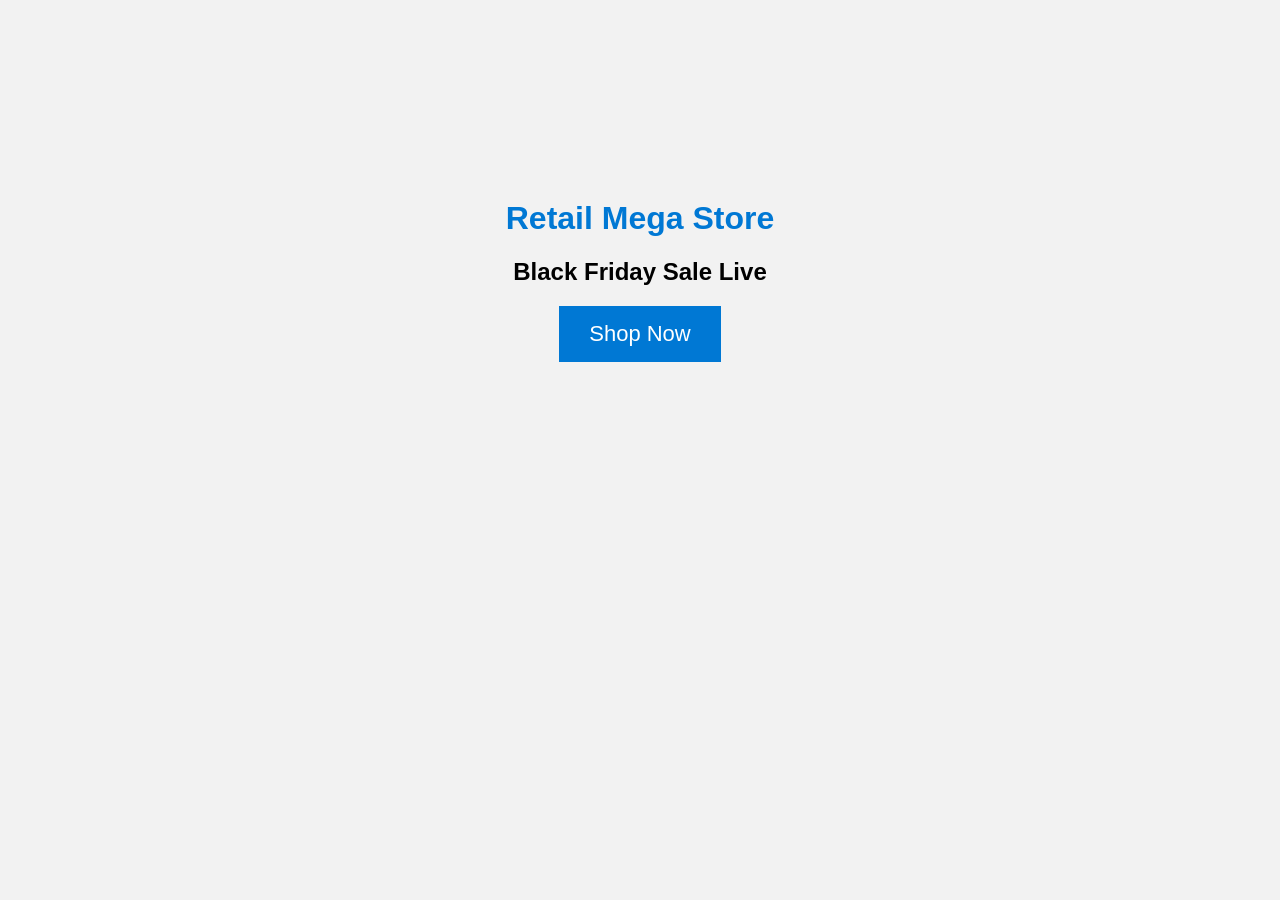
<file: index.html>
<!DOCTYPE html>
<html>
<head>
<title>Retail Store</title>
<style>
body{
text-align:center;
font-family:Arial;
background:#f2f2f2;
margin-top:200px;
}
h1{color:#0078d4;}
button{
padding:15px 30px;
background:#0078d4;
color:white;
border:none;
font-size:22px;
}
</style>
</head>
<body>
<h1>Retail Mega Store</h1>
<h2>Black Friday Sale Live</h2>
<button>Shop Now</button>
</body>
</html>
</file>
